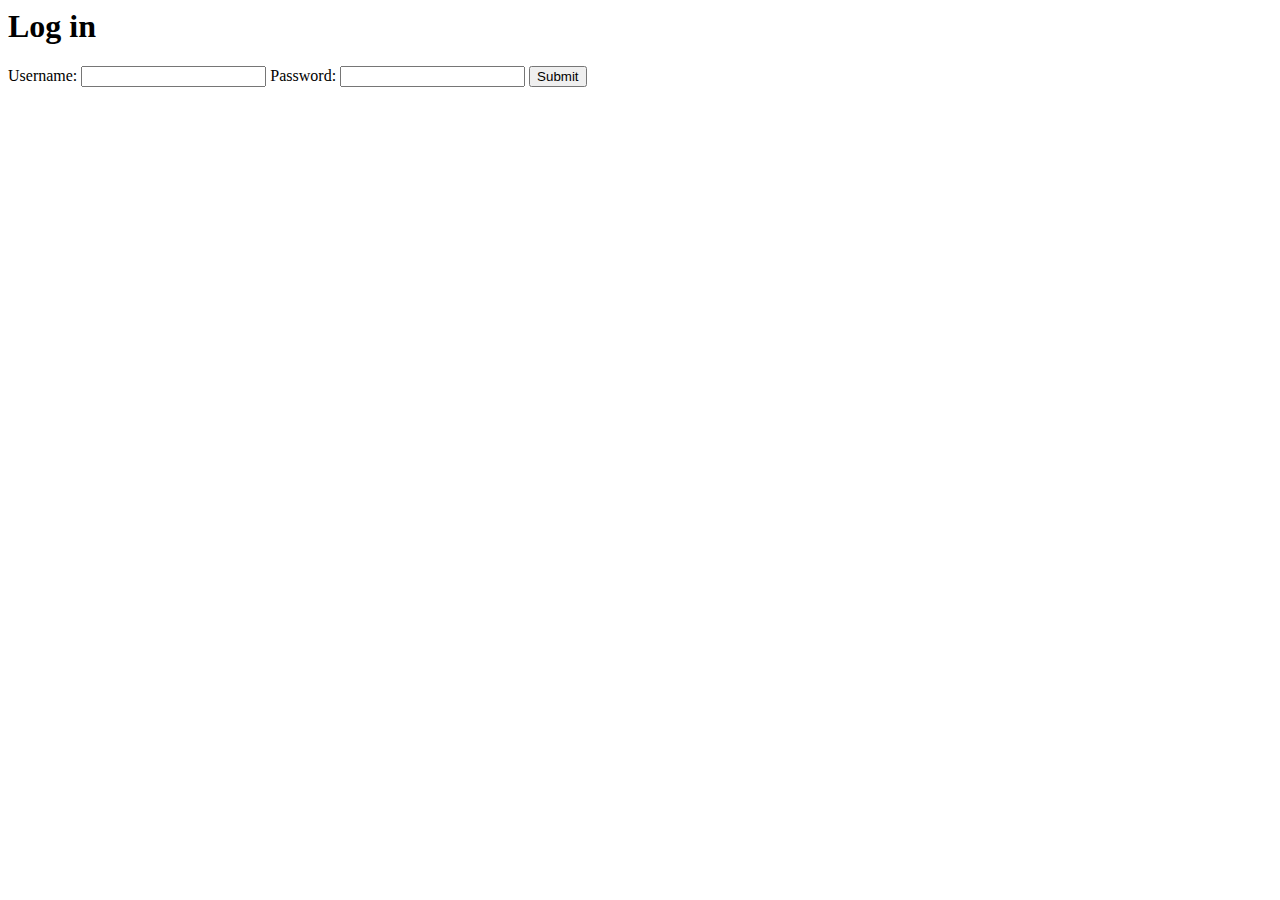
<file: templates/oldlogin.html>
<html>
    <head>
        <title>Community Events Board</title>
    </head>
    <body>
        <h1>Log in</h1>
        <form method="POST" action="/login">
            <label for="name">Username:</label>
            <input type="text" name="username" value="">
            <label for="name">Password: </label>
            <input type="password" name="password" value="">
            <input type="submit" value="Submit">
        </form>
    </body>
</html>
</file>
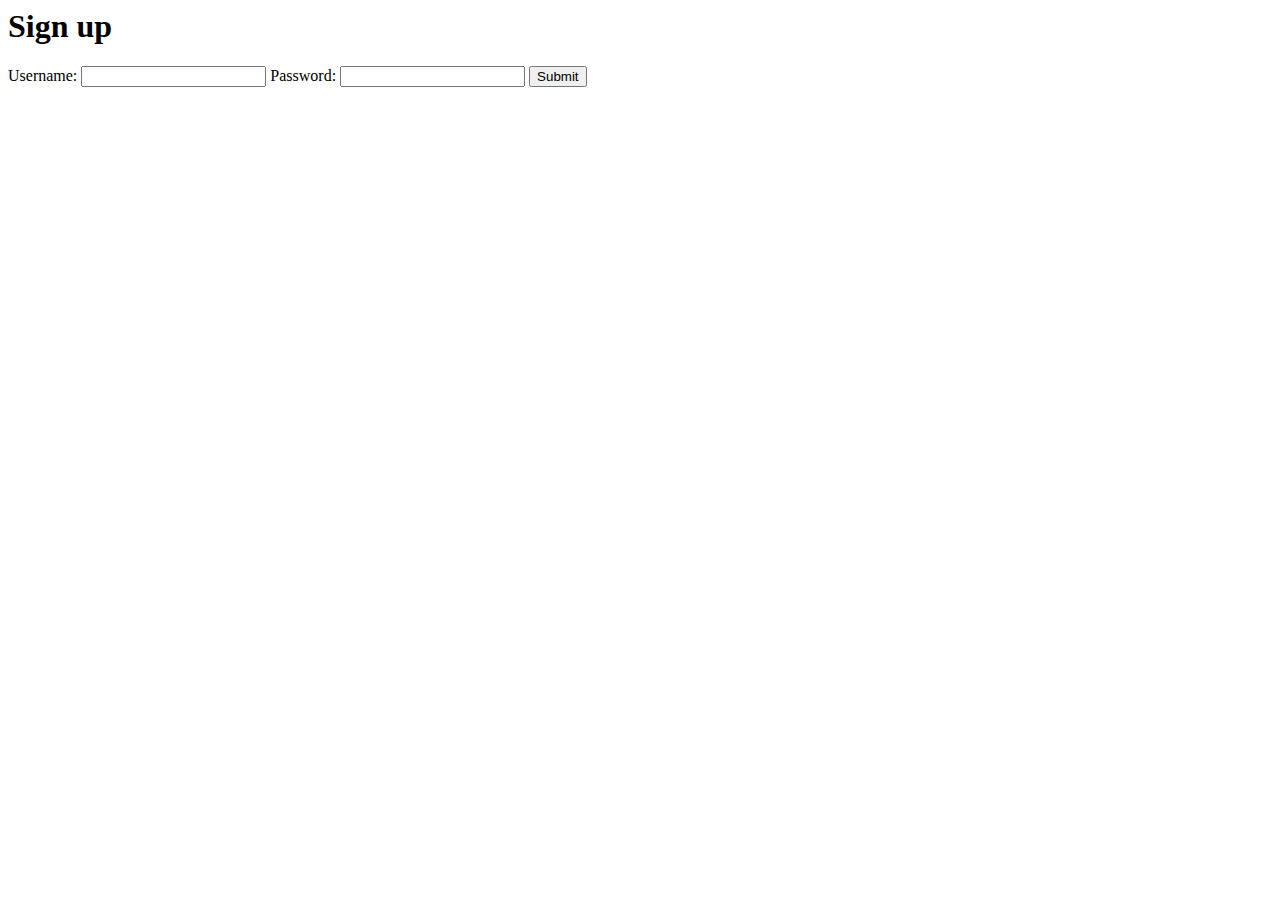
<file: templates/oldsignup.html>
<html>
    <head>
        <title>Community Events Board</title>
    </head>
    <body>
        <h1>Sign up</h1>
        <form method="POST" action="/signup">
            <label for="name">Username:</label>
            <input type="text" name="username" value="">
            <label for="name">Password: </label>
            <input type="password" name="password" value="">
            <input type="submit" value="Submit">
        </form>
    </body>
</html>
</file>
